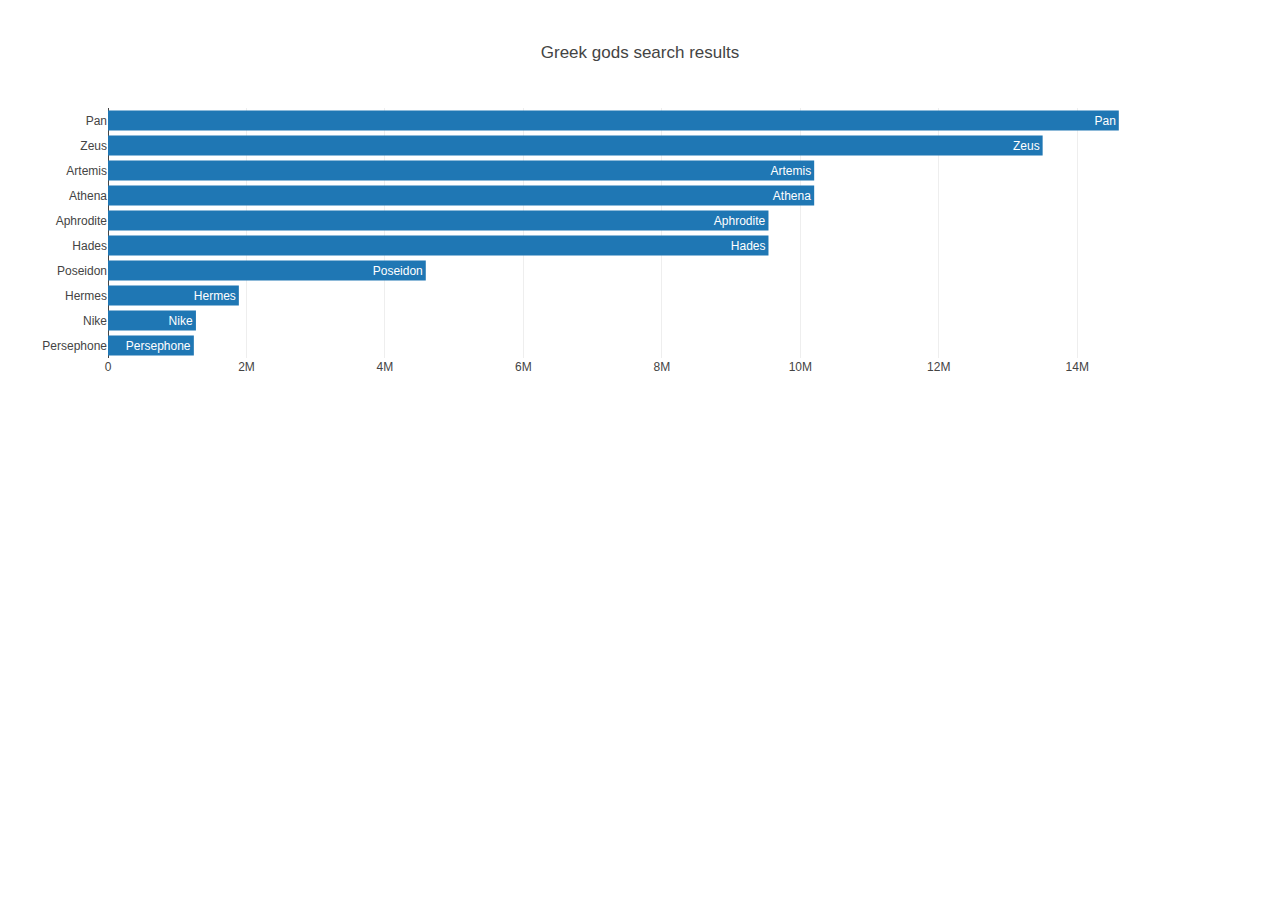
<file: data-12-5-1-resources/index.html>
<!DOCTYPE html>
<html lang="en">
<head>
    <meta charset="UTF-8">
    <meta name="viewport" content="width=device-width, initial-scale=1.0">
    <meta http-equiv="X-UA-Compatible" content="ie=edge">
    <title>Greek gods</title>
    <script src="https://cdn.plot.ly/plotly-latest.min.js"></script>
</head>
<body>
    <div id="plot"></div>
    <script src="data.js"></script>
    <script src="plots.js"></script>
</body>
</html>
</file>
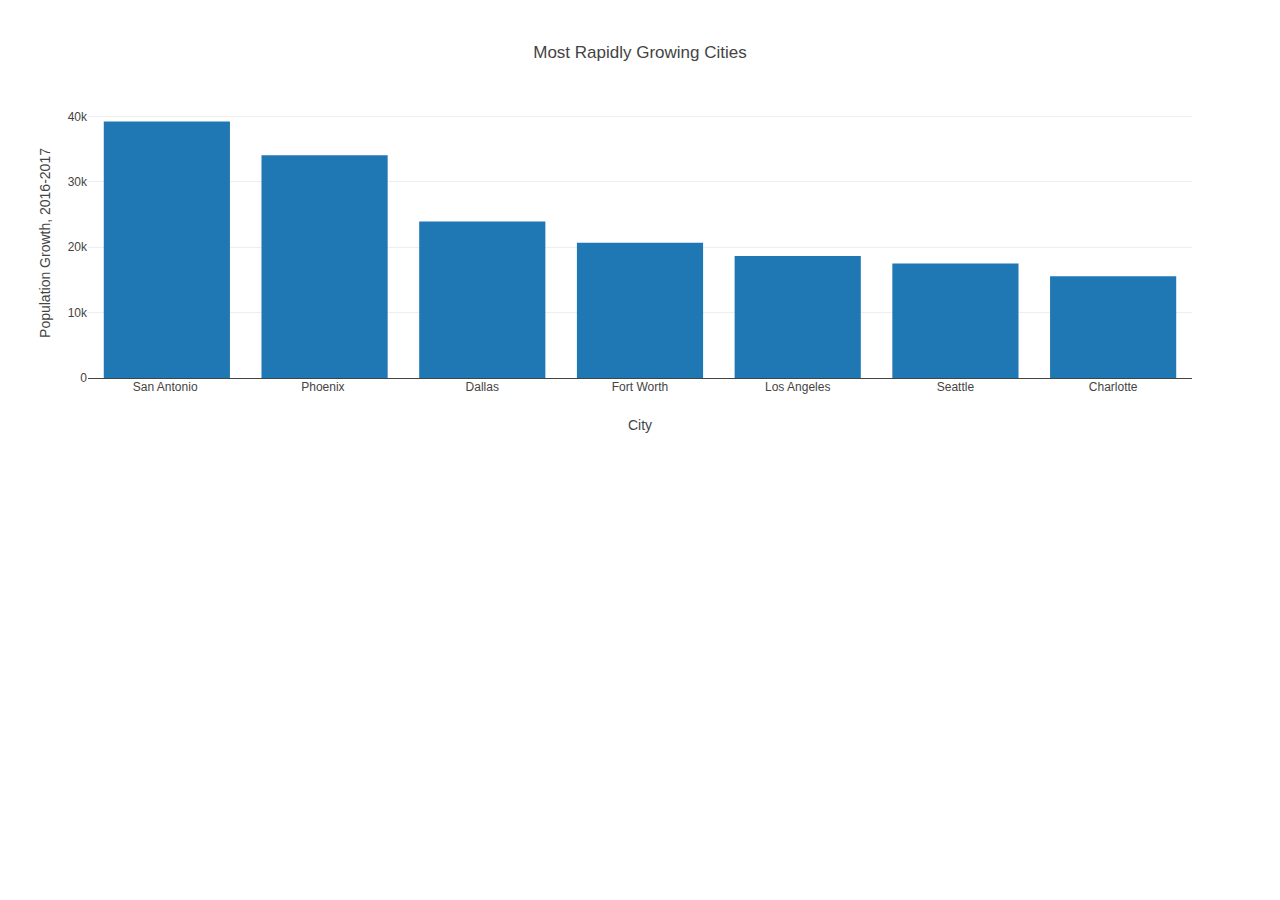
<file: Module 12 Coursework/data-12-2-2-resources/index.html>
<!DOCTYPE html>
<html lang="en">
<head>
  <meta charset="UTF-8">
  <meta name="viewport" content="width=device-width, initial-scale=1.0">
  <meta http-equiv="X-UA-Compatible" content="ie=edge">
  <title>Fast-Growing Cities 2016-2017</title>
  <script src="https://cdn.plot.ly/plotly-latest.min.js"></script>
</head>
<body>
  <div id="bar-plot"></div>
  <script src="data.js"></script>
  <script src="plot.js"></script>
</body>
</html>
</file>
